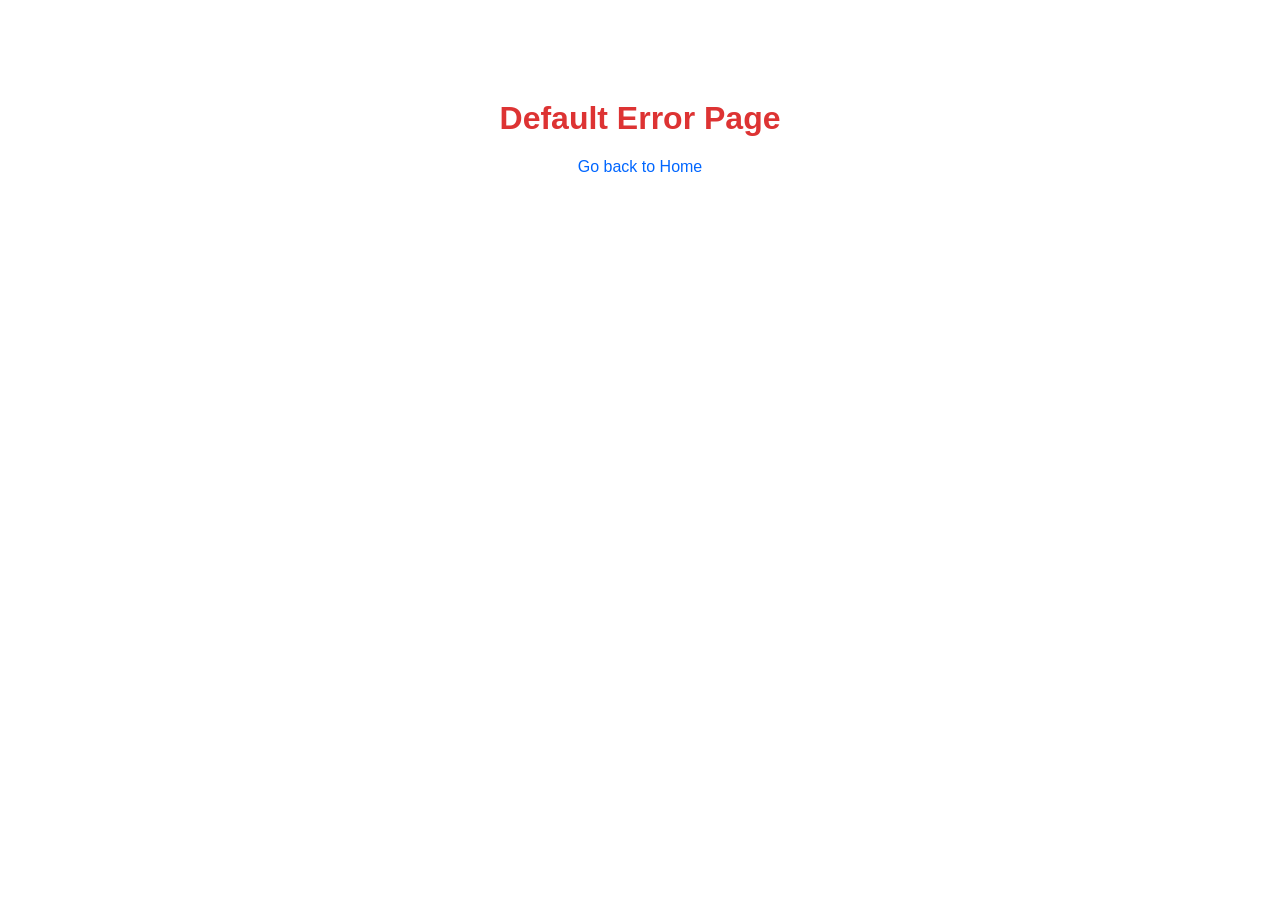
<file: assets/errors/404_default.html>
<!doctype html>
<html lang="en">
<head>
  <meta charset="UTF-8">
  <title>Error Page Not Found</title>
  <style>
    body { font-family: sans-serif; text-align: center; margin-top: 100px; color: #555; }
    h1 { font-size: 2em; color: #d33; }
    a { color: #06f; text-decoration: none; }
  </style>
</head>
<body>
  <h1>Default Error Page</h1>
  <p><a href="/">Go back to Home</a></p>
</body>
</html>
</file>
